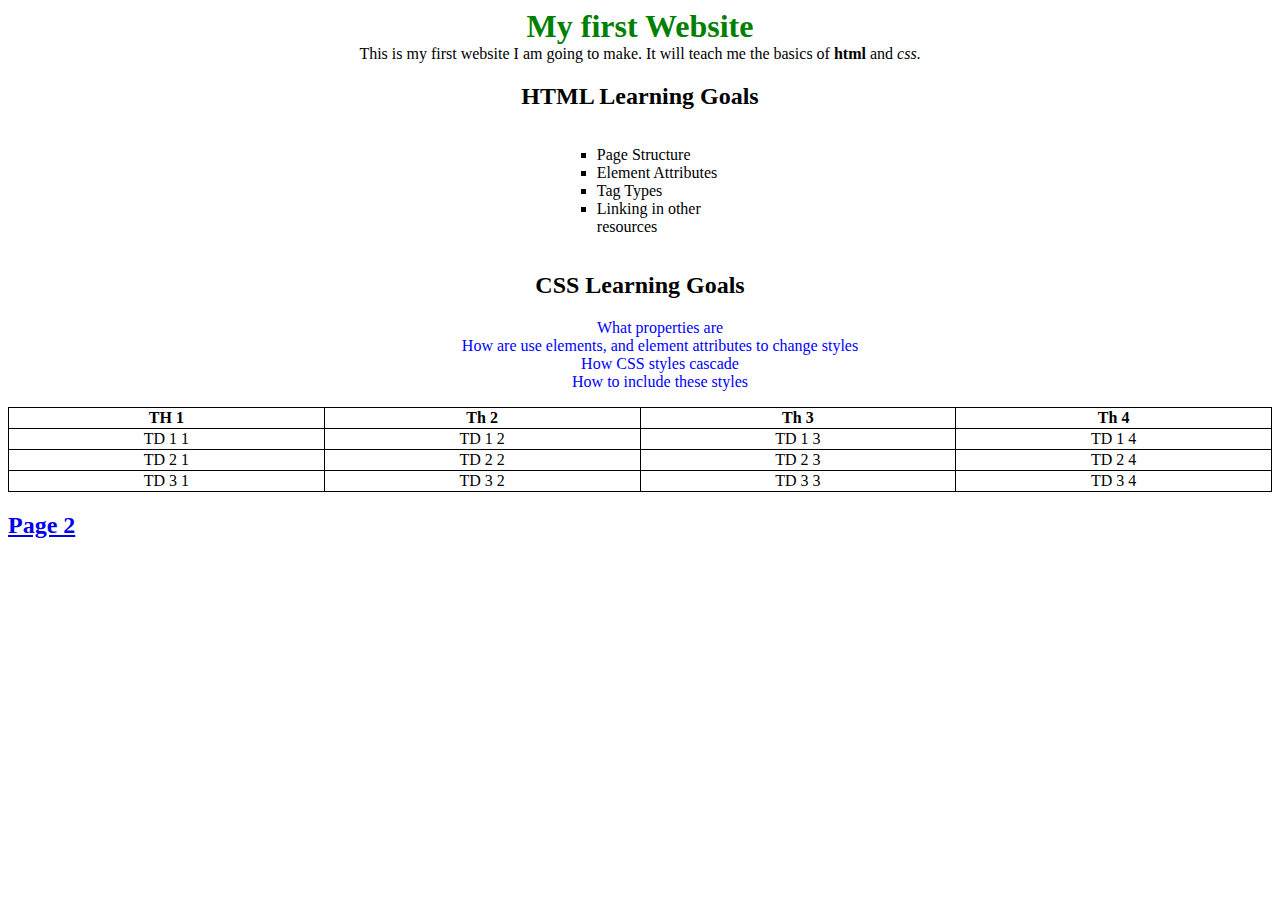
<file: index.html>
<!DOCTYPE html>
<html>
<head>
    <meta charset="utf-8">
    <title>Demo Project</title>
    <link rel="stylesheet" href="./styles/style.css">
</head>
<body>
    <h1 class="center">My first Website</h1>
    <p class="center">
        This is my first website I am going to make. It will teach me the basics of <strong>html</strong> and <em>css</em>.
    </p>

    <div class="center">
        <h2>HTML Learning Goals</h2>
        <ul class="center-list">
            <li class="html-list">Page Structure</li>
            <li class="html-list">Element Attributes</li>
            <li class="html-list">Tag Types</li>
            <li class="html-list">Linking in other resources</li>
        </ul>
    </div>
    <div class="center">
        <h2>CSS Learning Goals</h2>
        <ul>
            <li class="css-list">What properties are</li>
            <li class="css-list">How are use elements, and element attributes to change styles</li>
            <li class="css-list">How CSS styles cascade</li>
            <li class="css-list">How to include these styles</li>
        </ul>
    </div>
    <table class="center">
        <tr>
            <th>TH 1</th>
            <th>Th 2</th>
            <th>Th 3</th>
            <th>Th 4</th>
        </tr>
        <tr>
            <td>TD 1 1</td>
            <td>TD 1 2</td>
            <td>TD 1 3</td>
            <td>TD 1 4</td>
        </tr>
        <tr>
            <td>TD 2 1</td>
            <td>TD 2 2</td>
            <td>TD 2 3</td>
            <td>TD 2 4</td>
        </tr>
        <tr>
            <td>TD 3 1</td>
            <td>TD 3 2</td>
            <td>TD 3 3</td>
            <td>TD 3 4</td>
        </tr>
    </table>
    <h2><a href="./page2.html">Page 2</a></h2>
</body>
</html>
</file>
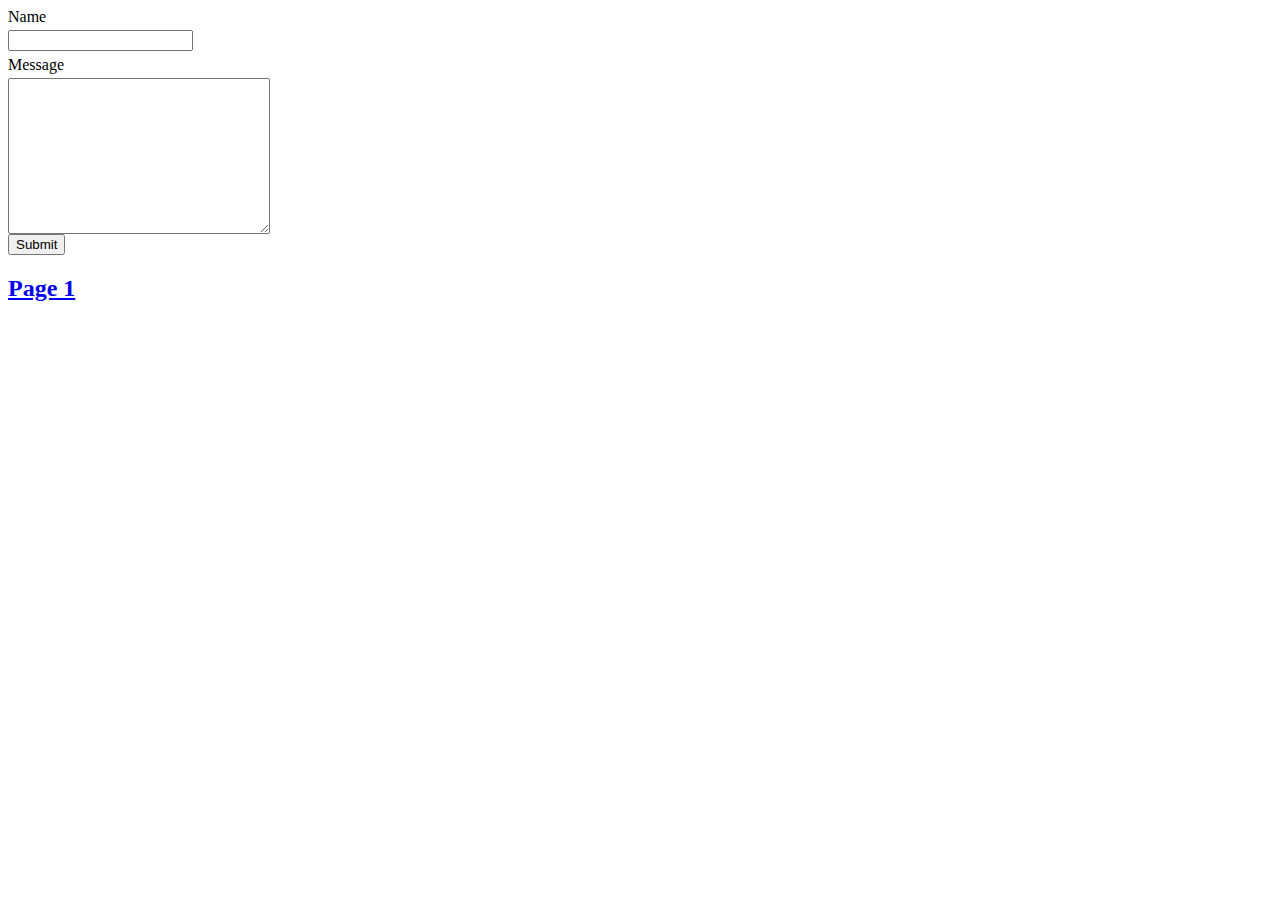
<file: page2.html>
<!DOCTYPE html>
<html lang="en">
<head>
    <meta charset="UTF-8">
    <title>Page 2</title>
    <link rel="stylesheet" href="./styles/style.css">
</head>
<body>
    <form action="#">
        <div>
            <label for="name">Name</label>
            <input type="text" name="name" id="name">
        </div>
        <div>
            <label for="message">Message</label>
            <textarea name="message" id="message" cols="30" rows="10"></textarea>
        </div>
        <div>
           <button type="submit">Submit</button>
        </div>
    </form>
    <h2><a href="index.html">Page 1</a></h2>
</body>
</html>
</file>
<file: styles/style.css>
h1 {
    color: green;
}
li {
    list-style: none;
}
table {
    border-collapse: collapse;
}

table, td, th{
    border: 1px solid black;
}

.html-list {
    list-style-type: square;
}

.css-list {
    color: blue;
}

.center {
    width: 100%;
    margin: auto;
    text-align: center;
}

.center-list{
    width: 10%;
    list-style-position: inside;
    text-align: left;
    display: inline-block;
}

input, label, textarea {
    display: block;
    margin-top: .3em;
}
</file>
